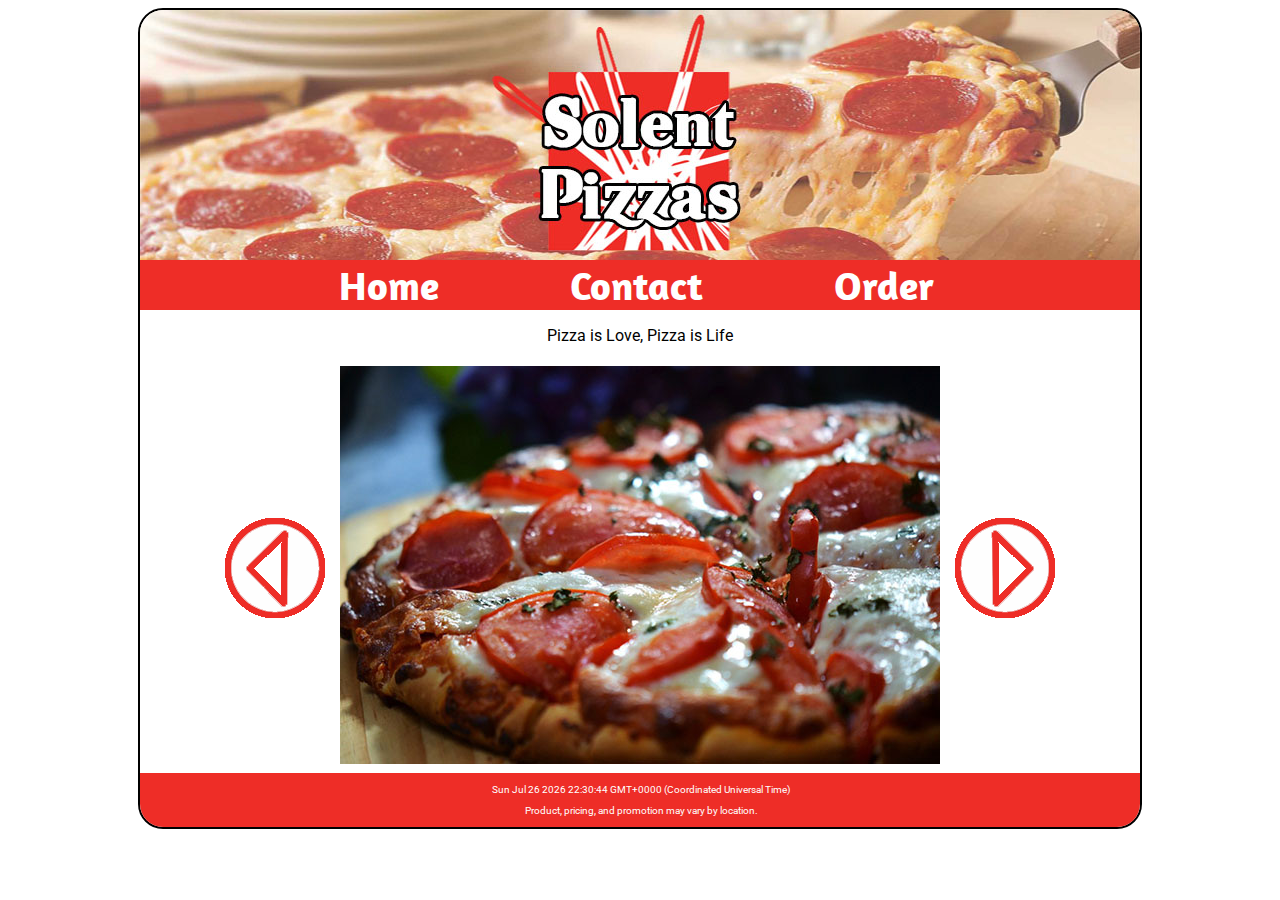
<file: index.html>
<!DOCTYPE html>

<!-- 
    John Oldfield
    08/02/2016
-->  

<html lang="en">
    <head>
        <meta charset="utf-8">
        <meta name="Index" content="Visit Solent Pizza for a tasty pizza delivery near you. Order online today for a piping hot pizza delivered straight to your door!">
        <link rel="icon" href="img/favicon.jpg">
        <link rel="stylesheet" type="text/css" href="css/style.css">
        <link href='https://fonts.googleapis.com/css?family=Amaranth:400,700|Roboto:400' rel='stylesheet' type='text/css'>
        <script type="text/javascript" src="script/index.js"></script>
    </head>
    <body onload="currDate(); autoRun()">
        <div id="wrapper">
            <div id="header">
                <img id="headerImg" src="img/solentPizzaLogo.jpg" alt="Solent Pizza Logo">
            </div><!-- End of Header -->
            <div id="nav">
                <ul>
                    <li><a href="index.html">Home</a></li>
                    <li><a href="contact.html">Contact</a></li>
                    <li><a href="order.html">Order</a></li>
                </ul>    
            </div><!-- End of Navigation-->
            <div id="content">
                <p>Pizza is Love, Pizza is Life</p>
                <div id="carousel">
                    <img src="img/pizza1.jpg" id="slideshow"><br>
                    <img src="img/slideLeft.png" onclick="changeImage(-1)" id="slideLeft">
                    <img src="img/slideRight.png" onclick="changeImage(1)" id="slideRight">
                </div><!-- End of Carousel -->
            </div><!-- End of Content -->
            <div id="footer">            
                <p id="date"></p>
                <p>Product, pricing, and promotion may vary by location. </p>
            </div><!-- End of Footer -->
        </div><!-- End of Wrapper-->
    </body>
</html>
</file>
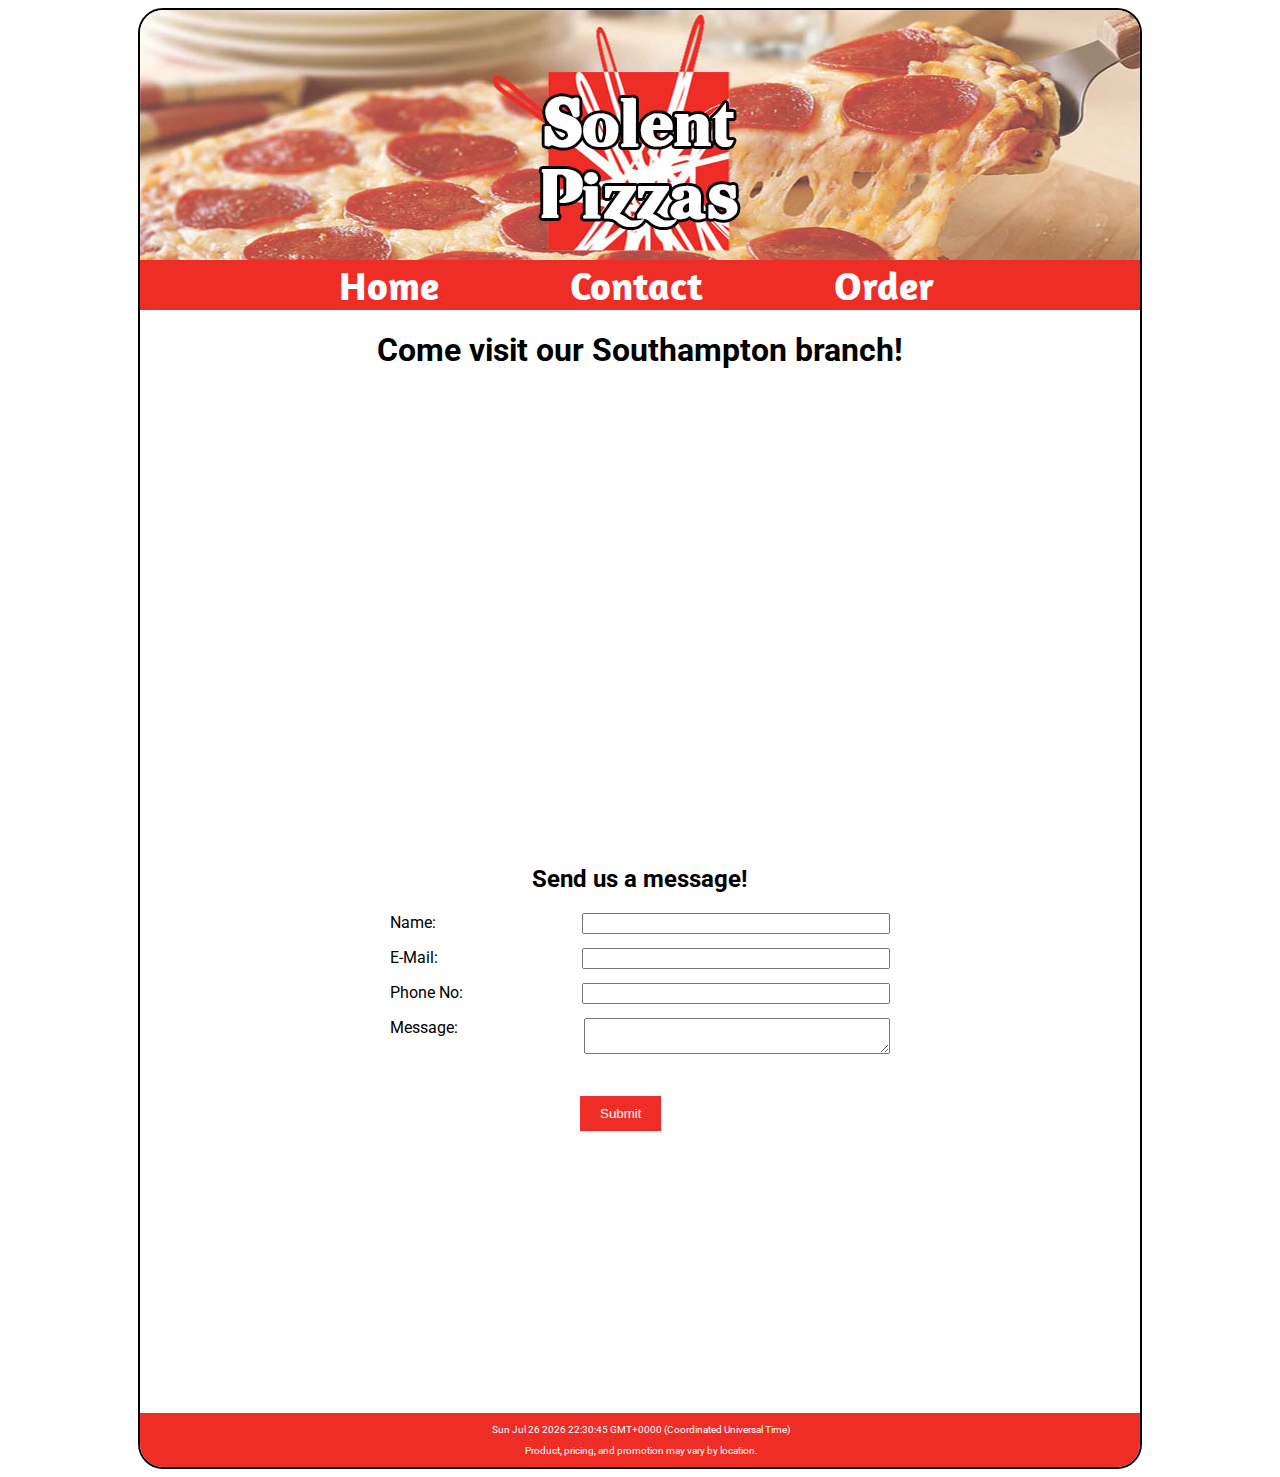
<file: contact.html>
<!doctype html>

<!-- 
    John Oldfield
    08/02/2016
-->  

<html lang="en">
    <head>
        <meta charset="utf-8">
        <meta name="Index" content="Visit Solent Pizza for a tasty pizza delivery near you. Order online today for a piping hot pizza delivered straight to your door!">
        <link rel="icon" href="img/favicon.jpg">
        <link rel="stylesheet" type="text/css" href="css/style.css">
        <link href='https://fonts.googleapis.com/css?family=Amaranth:400,700|Roboto:400' rel='stylesheet' type='text/css'>
        <script type="text/javascript" src="script/contact.js"></script>
    </head>
    <body onload="currDate(); validation();">
        <div id="wrapper">
            <div id="header">
                <img id="headerImg" src="img/solentPizzaLogo.jpg" alt="Solent Pizza Logo">
            </div><!-- End of Header -->
            <div id="nav">
                <ul>
                    <li><a href="index.html">Home</a></li>
                    <li><a href="contact.html">Contact</a></li>
                    <li><a href="order.html">Order</a></li>
                </ul>    
            </div><!-- End of Navigation-->
            <div id="content">
                <h1>Come visit our Southampton branch!</h1>
                <iframe src="https://www.google.com/maps/embed?pb=!1m18!1m12!1m3!1d748.0560305338869!2d-1.3970131!3d50.9024306!2m3!1f0!2f0!3f0!3m2!1i1024!2i768!4f13.1!3m3!1m2!1s0x4874714b2a7fbabb%3A0x9de7217563400e22!2sCook+St%2C+Southampton+SO14!5e0!3m2!1sen!2suk!4v1455706860357" width="600" height="450" frameborder="0" style="border:0" allowfullscreen></iframe>
                <h2>Send us a message!</h2>
                <div id="contact">
                    <form id="contactForm" onchange="formValidation();">
                        <p><span id="nameTick"> &#x2714;</span><span id="nameCross"> &#x2718;</span>Name: <input type="text" id="contactName" name="contactName"></p>
                        
                        <p><span id="emailTick"> &#x2714;</span><span id="emailCross"> &#x2718;</span>E-Mail: <input type="text" id="contactEmail" name="contactEmail"></p>
                        
                        <p><span id="phoneTick"> &#x2714;</span><span id="phoneCross"> &#x2718;</span>Phone No: <input type="text" id="contactNumber" name="contactNumber"></p>
                        
                        
                        <p>Message:<span id="messageTick"> &#x2714;</span><span id="messageCross"> &#x2718;</span><textarea id="contactMessage" name="contactMessage"></textarea></p><br>
                        
                        <p><input type="submit" name="submit" value="Submit" id="submitComment"></p>
                    </form>
                </div>
            </div><!-- End of Content -->
            <div id="footer">            
                <p id="date"></p>
                <p>Product, pricing, and promotion may vary by location. </p>
            </div><!-- End of Footer -->
        </div><!-- End of Wrapper-->
    </body>
</html>
</file>
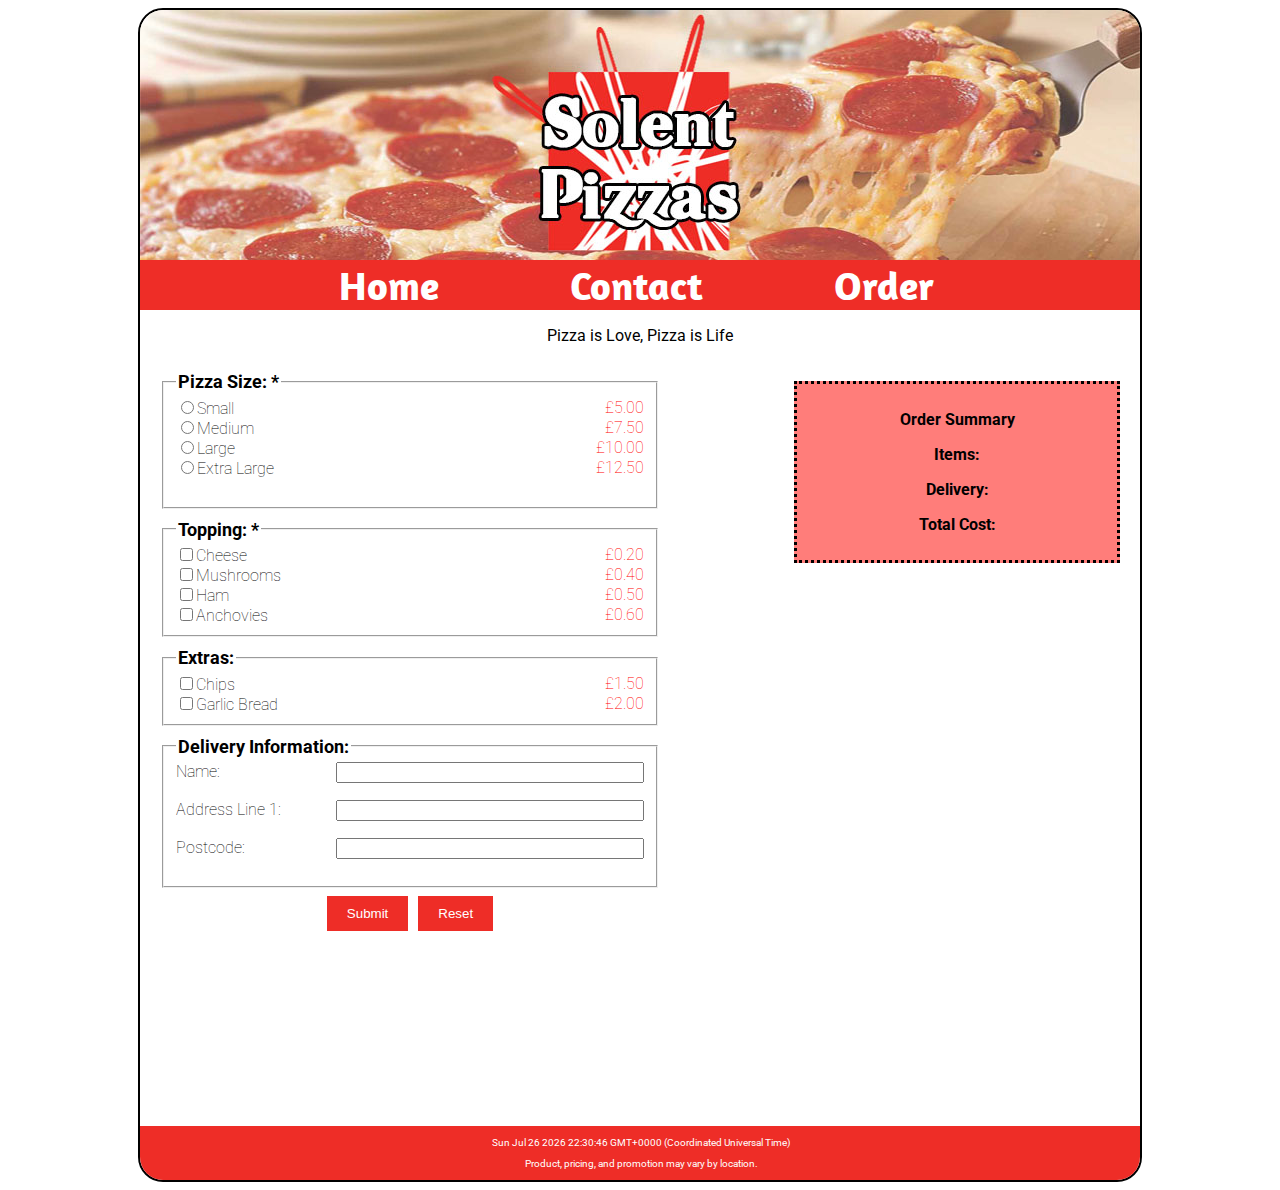
<file: order.html>
<!doctype html>

<!-- 
    John Oldfield
    08/02/2016
-->  

<html lang="en">
    <head>
        <meta charset="utf-8">
        <meta name="Index" content="Visit Solent Pizza for a tasty pizza delivery near you. Order online today for a piping hot pizza delivered straight to your door!">
        <link rel="icon" href="img/favicon.jpg">
        <link rel="stylesheet" type="text/css" href="css/style.css">
        <link href='https://fonts.googleapis.com/css?family=Amaranth:400,700|Roboto:400' rel='stylesheet' type='text/css'>
        <script type="text/javascript" src="script/order.js"></script>
    </head>
    <body onload="currDate(); order(); validation();">
        <div id="wrapper">
            <div id="header">
                <img id="headerImg" src="img/solentPizzaLogo.jpg" alt="Solent Pizza Logo">
            </div><!-- End of Header -->
            <div id="nav">
                <ul>
                    <li><a href="index.html">Home</a></li>
                    <li><a href="contact.html">Contact</a></li>
                    <li><a href="order.html">Order</a></li>
                </ul>    
            </div><!-- End of Navigation-->
            <div id="formContent">
                <p>Pizza is Love, Pizza is Life</p>
                <form id="orderForm">
                    <fieldset>
                        <legend>Pizza Size: *</legend>
                        <input type="radio" name="size" data-price= "5.00" data-human-desc="Small Pizza" value="small">Small<span class="price"> £5.00</span><br>
                        <input type="radio" name="size" data-price= "7.50" data-human-desc="Medium Pizza" value="medium">Medium<span class="price"> £7.50</span><br>
                        <input type="radio" name="size" data-price= "10.00" data-human-desc="Large Pizza" value="large">Large<span class="price"> £10.00</span><br>
                        <input type="radio" name="size" data-price= "12.50" data-human-desc="Extra Large Pizza" value="extraLarge">Extra Large<span class="price"> £12.50</span><br><br>
                        <p class="error" id="errBase" style="display: none;">Select a size*</p>
                    </fieldset>
                    <fieldset>
                        <legend>Topping: *</legend>
                        <input type="checkbox" name="topping" data-price="0.20" data-human-desc="Cheese" value="cheese">Cheese<span class="price"> £0.20</span><br>
                        <input type="checkbox" name="topping" data-price="0.40" data-human-desc="Mushrooms" value="mushrooms">Mushrooms<span class="price"> £0.40</span><br>
                        <input type="checkbox" name="topping" data-price="0.50" data-human-desc="Ham" value="ham">Ham<span class="price"> £0.50</span><br>
                        <input type="checkbox" name="topping" data-price="0.60" data-human-desc="Anchovies" value="anchovies">Anchovies<span class="price"> £0.60</span><br>
                        <p class="error" id="errTopping" style="display: none;">Select at least one topping*</p>
                    </fieldset>
                    <fieldset>
                        <legend>Extras:</legend>
                        <input type="checkbox" name="extra" data-price="1.50" data-human-desc="Chips" value="chips">Chips<span class="price"> £1.50</span><br>
                        <input type="checkbox" name="extra" data-price="2.00" data-human-desc="Garlic Bread" value="garlicBread">Garlic Bread<span class="price"> £2.00</span><br>
                    </fieldset>
                    <fieldset>
                        <legend>Delivery Information:</legend>
                        <p>Name: <input type="text" name="name"></p><br>
                        <p>Address Line 1: <input type="text" name="address"></p><br>
                        <p>Postcode: <input type="text" name="postcode"></p><br>
                    </fieldset>
                    <p id="orderButtons"><input type="submit" name="submit" value="Submit"><input type="reset" name="submit" value="Reset"></p>
                </form>
                <div id="orderSummary">
                    <p><b>Order Summary</b></p>
                    <p><b>Items:</b></p><p id="items"></p>
                    <p><b>Delivery:</b></p><p id="deliveryCost"></p>
                    <p><b>Total Cost:</b></p><p id="totalCost"></p>
                </div><!-- End of Order Summary -->
            </div><!-- End of Content -->
            <div id="footer">            
                <p id="date"></p>
                <p>Product, pricing, and promotion may vary by location. </p>
            </div><!-- End of Footer -->
        </div><!-- End of Wrapper-->
    </body>
</html>
</file>
<file: css/style.css>
#wrapper
{
    width: 1000px;
    margin: auto;
    border-radius: 25px;
    border: 2px solid black;
    overflow: hidden;
}

/* Header */
#header
{
    width: 1000px;
    height: 250px;
    margin: auto;
    text-align: center;
}

/* Navigation */
ul
{
    height: 50px;
    width: 1000px;
    margin: auto 0;
    list-style: none;
    list-style-type: none;
    font-family: 'Amaranth', sans-serif;
    font-weight: bold;
    background-color: #ee2d27;
    text-align: center; 
}

li
{
    margin-right: 8.7%;
    display: inline;
    font-size: 40px; 
}

li a
{
    text-align: center;
    text-decoration: none;
    color: white;
    padding-left: 2%;
    padding-right: 2%;
}

li a:hover
{
    background-color: #ff4d4d;
}

/* Body */
body
{
    height: auto;
    font-family: 'Roboto', sans-serif;
    text-align: center;
}
/* Content */
#formContent
{
    height: 800px;
    width: 1000px;
    
}

/* Footer */
#footer
{
    margin: auto;
    padding: 1px;
    background-color: #ee2d27;
    color: white;
    text-align: center;
    font-size: x-small;
    width: 100%;
}

/* Image Slider */
#carousel
{
    padding: 5px;
}
#slideLeft
{
    float: left;
    margin: -250px auto auto 80px;
    cursor: pointer;
}
#slideRight
{
    float: right;
    margin: -250px 80px auto auto;
    cursor: pointer;
}

/* Contact Form */
#contact
{
    width: 500px;
    text-align: left;
    margin: auto;
    height: 500px;
}

#contactForm
{
    width: 500px;
    margin: auto;
}

input[type="text"]
{
    width: 300px;
    height: auto;
    margin: auto;
    float: right;
}

#contactMessage
{
    width: 300px;
    float: right;

}

#submitComment
{
    text-align: center;
    margin-left: 190px;
}

#nameTick
{
    display: none;
    float: right;
    height: auto;
}

#nameCross
{
    display: none;
    float: right;
    height: auto;
}

#emailTick
{
    display: none;
    float: right;
    height: auto;
}

#emailCross
{
    display: none;
    float: right;
    height: auto;
}

#phoneTick
{
    display: none;
    float: right;
    height: auto;
}

#phoneCross
{
    display: none;
    float: right;
    height: auto;
}

#messageTick
{
    display: none;
    float: right;
    height: auto;
}

#messageCross
{
    display: none;
    float: right;
    height: auto;
}

#methodTick
{
    display: none;
    float: right;
    height: auto;
}

#methodCross
{
    display: none;
    float: right;
    height: auto;
}

/* Order Form */
#orderForm
{
    width: 500px;
    margin-left: 20px;
    text-align: left;
    font-family: 'Roboto', sans-serif;
    font-weight: 100;
    float: left;
}

#orderForm p
{
    margin: auto;
}

legend
{
    font-size: 18px;
    font-weight: bold;
}

fieldset
{
    margin-top: 10px;
}

.price
{
    color: red;
    float: right;
}

input[type='text']
{
    float: right;
}

textbox
{
    float: right;
}

#orderButtons
{
    text-align: center;
}

input[type="submit"],input[type="reset"]
{
    background-color: #ee2d27;
    border: none;
    color: white;
    margin: 8px 5px;
    padding: 10px 20px;
    text-decoration: none;
    cursor: pointer; 
}

#orderSummary
{
    float: right;
    padding: 10px;
    width: 300px;
    border: dotted;
    background: #FF7D7A;
    margin: 20px 20px auto auto;
}

.error
{
    color: red;
    text-align: center;
}
</file>
